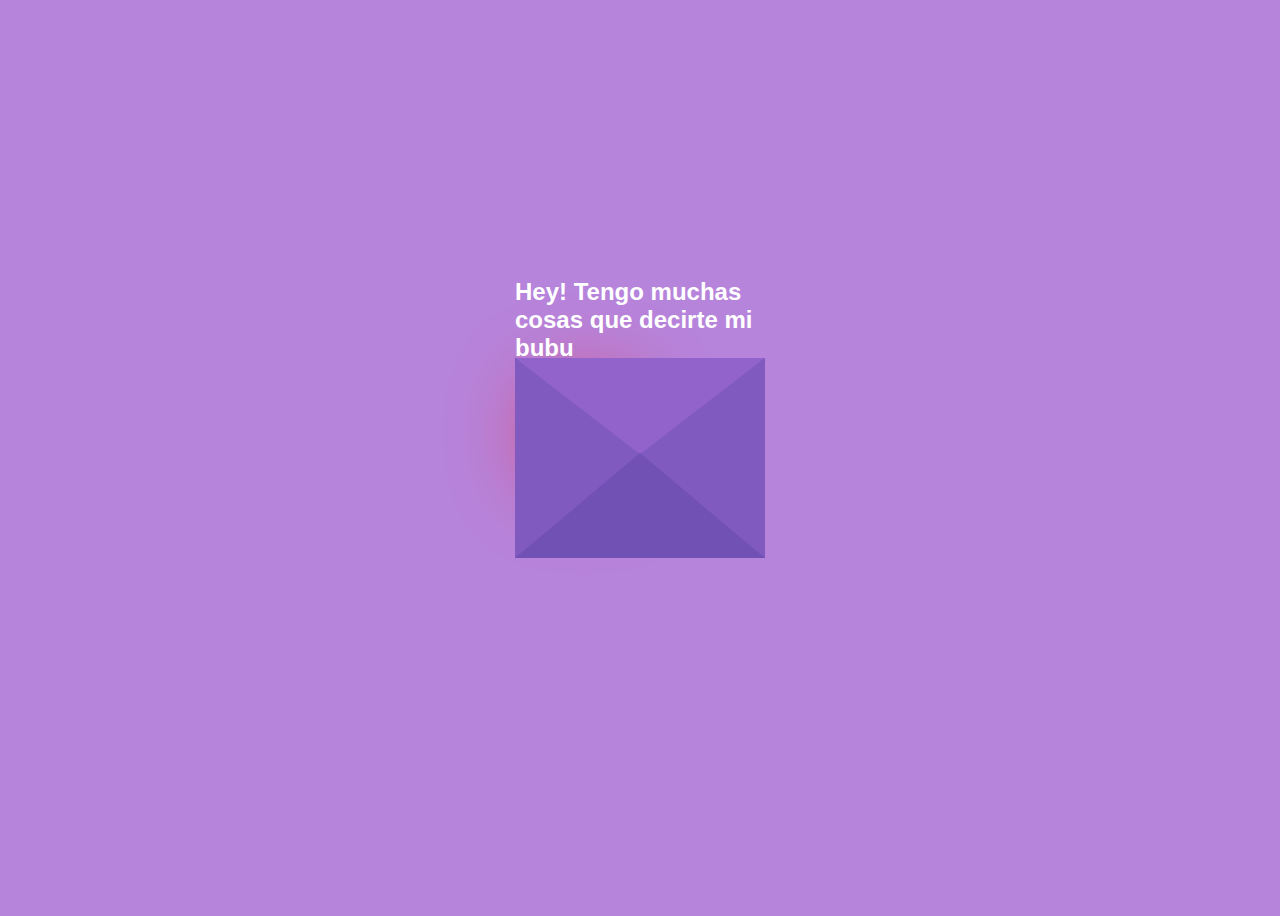
<file: index.html>
<!DOCTYPE html>
<html lang="es">
  <head>
    <meta charset="UTF-8" />
    <meta name="viewport" content="width=device-width, initial-scale=1.0" />
    <title>untoldcoding</title>
    <link rel="stylesheet" href="Style3.css" />
  </head>
  <body>
    <div class="envelope">
      <div class="back"></div>
      <div class="letter">
        <div class="heart"></div>
        <div class="text">
          <p>
            Quiero decirte muchas cosas <br />
            pero prefiero creartelas <br />
            este es un regalo especial <br />
            para ti
          </p>
          <a href="new.html">
            <button>Presiona aqui</button>
        </div>
      </div>
      <div class="front"></div>
      <div class="top"></div>
      <div class="shadow"></div>
      <div class="text1">
        <h2>Hey! Tengo muchas cosas que decirte mi bubu </h2>
      </div>
    </div>
  </body>
</html>
</file>
<file: Style3.css>
body {
    display: flex;
    align-items: center;
    justify-content: center;
    height: 100vh;
    background: #b784db;
  }
  .envelope {
    position: relative;
    cursor: pointer;
  }
  
  .back {
    position: relative;
    width: 250px;
    height: 200px;
    background: #6247aa;
  }
  .front {
    position: absolute;
    border-right: 130px solid #815ac0;
    border-top: 100px solid transparent;
    border-bottom: 100px solid transparent;
    height: 0;
    width: 0;
    top: 0;
    left: 120px;
    z-index: 3;
  }
  .front:before {
    content: "";
    position: absolute;
    border-left: 130px solid #815ac0;
    border-top: 100px solid transparent;
    border-bottom: 100px solid transparent;
    height: 0;
    width: 0;
    top: -100px;
    left: -120px;
  }
  .front:after {
    content: "";
    position: absolute;
    border-bottom: 105px solid #7251b5;
    border-left: 125px solid transparent;
    border-right: 125px solid transparent;
    height: 0;
    width: 0;
    top: -5px;
    left: -120px;
  }
  .top {
    position: absolute;
    border-top: 105px solid #9163cb;
    border-left: 125px solid transparent;
    border-right: 125px solid transparent;
    height: 0;
    width: 0;
    top: 0;
    transform-origin: top;
    transition: 0.4s;
  }
  .envelope:hover .top {
    transform: rotateX(160deg);
  }
  .letter {
    position: absolute;
    background: white;
    width: 230px;
    height: 180px;
    top: 10px;
    left: 10px;
    transition: 0.2s;
  }
  .envelope:hover .letter {
    transform: translateY(-100px);
    z-index: 2;
  }
  .text1 {
    position: absolute;
    color: white;
    font-family: sans-serif;
    top: -50%;
  }
  .text {
    text-align: center;
    font-size: 11px;
    font-family: Arial, Helvetica, sans-serif;
    margin-top: 20px;
    font-weight: bold;
    color: black;
    position: relative;
    top: -20px;
    left: 20px;
  }
  
  /*---heart -----*/
  .heart {
    background-color: red;
    height: 70px;
    width: 70px;
    position: relative;
    top: 20px;
    left: 20px;
    transform: rotate(-45deg);
    box-shadow: -5px 10px 90px red;
    animation: untoldcoding 0.8s linear infinite;
  }
  
  @keyframes untoldcoding {
    0% {
      transform: rotate(-45deg) scale(1.05);
    }
    70% {
      transform: rotate(-45deg) scale(1);
    }
    100% {
      transform: rotate(-45deg) scale(0.8);
    }
  }
  .heart:before {
    content: "";
    position: absolute;
    height: 70px;
    width: 70px;
    background-color: red;
    top: -40px;
    border-radius: 50px;
  }
  .heart:after {
    content: "";
    position: absolute;
    height: 70px;
    width: 70px;
    background-color: red;
    right: -40px;
    border-radius: 50px;
  }
</file>
